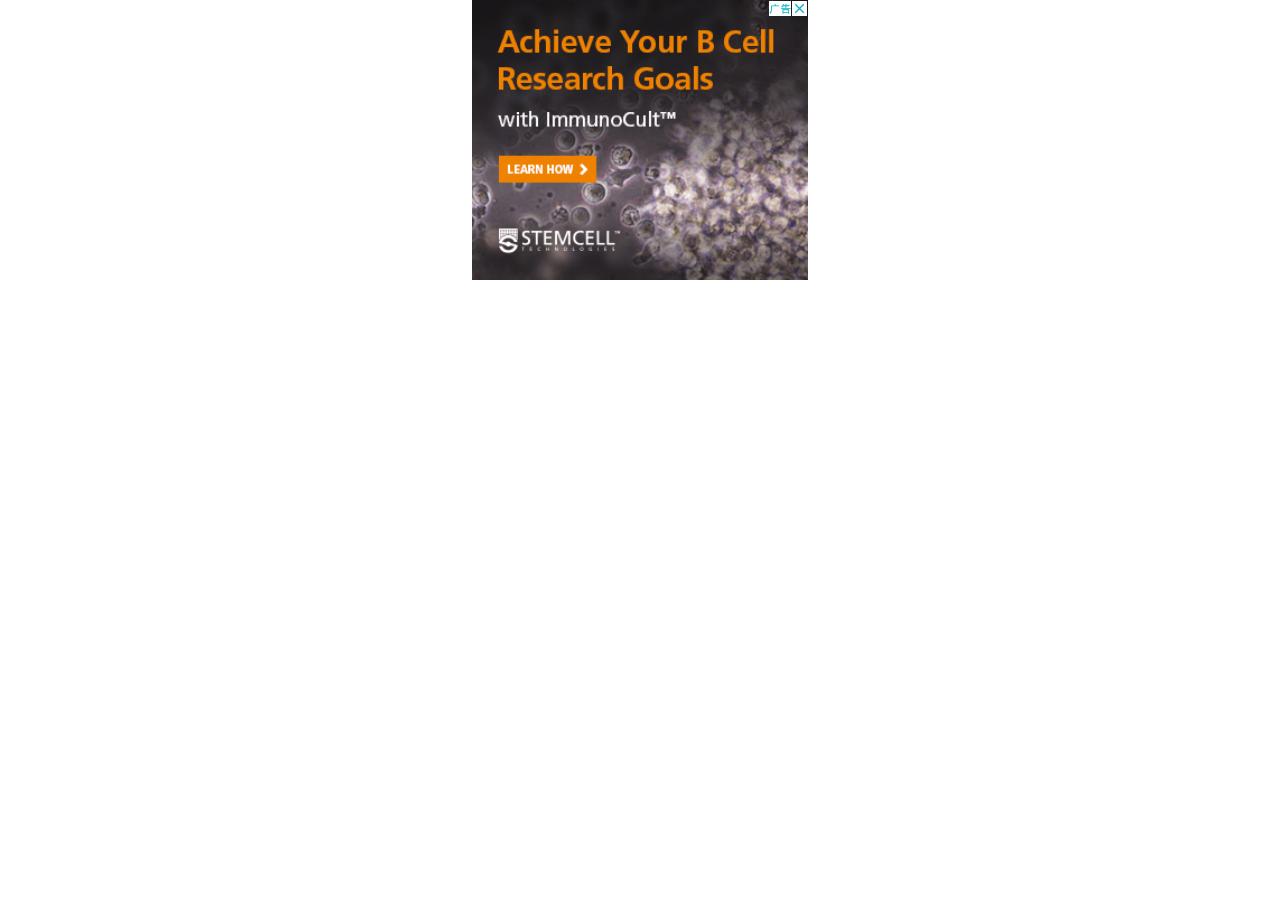
<file: index_files/ads.htm>
<!DOCTYPE html>
<html><head>
<meta http-equiv="content-type" content="text/html; charset=UTF-8"><script>var jscVersion = 'r20210908';</script><script>var google_casm=[];</script><style>a { color: #000000 }.img_ad:hover {-webkit-filter: brightness(120%)}</style><script></script><script>window.dicnf = {};</script><script data-jc="41" data-jc-version="r20210908" data-jc-flags="[&quot;x%278446'9efotm(&amp;20067;&gt;8&amp;&gt;`dopb/%&lt;1732261!=nehu`~&quot;]">(function(){/*  Copyright The Closure Library Authors. SPDX-License-Identifier: Apache-2.0 */ 'use strict';var p=this||self;function t(a){t[" "](a);return a}t[" "]=function(){};var aa={},w=null; function y(a,b){void 0===b&&(b=0);if(!w){w={};for(var c="ABCDEFGHIJKLMNOPQRSTUVWXYZabcdefghijklmnopqrstuvwxyz0123456789".split(""),d=["+/=","+/","-_=","-_.","-_"],g=0;5>g;g++){var e=c.concat(d[g].split(""));aa[g]=e;for(var f=0;f<e.length;f++){var l=e[f];void 0===w[l]&&(w[l]=f)}}}b=aa[b];c=Array(Math.floor(a.length/3));d=b[64]||"";for(g=e=0;e<a.length-2;e+=3){var h=a[e],k=a[e+1];l=a[e+2];f=b[h>>2];h=b[(h&3)<<4|k>>4];k=b[(k&15)<<2|l>>6];l=b[l&63];c[g++]=f+h+k+l}f=0;l=d;switch(a.length-e){case 2:f=a[e+ 1],l=b[(f&15)<<2]||d;case 1:a=a[e],c[g]=b[a>>2]+b[(a&3)<<4|f>>4]+l+d}return c.join("")};var z="function"===typeof Uint8Array;function ba(a,b,c){return"object"===typeof a?z&&!Array.isArray(a)&&a instanceof Uint8Array?c(a):ca(a,b,c):b(a)}function ca(a,b,c){if(Array.isArray(a)){var d=Array(a.length);for(var g=0;g<a.length;g++){var e=a[g];null!=e&&(d[g]=ba(e,b,c))}Array.isArray(a)&&a[da]&&A(d);return d}d={};for(g in a)e=a[g],null!=e&&(d[g]=ba(e,b,c));return d}function ea(a){return ca(a,b=>"number"===typeof b?isFinite(b)?b:String(b):b,b=>y(b))}const da=Symbol("IS_REPEATED_FIELD"); function A(a){Array.isArray(a)&&!Object.isFrozen(a)&&(a[da]=!0);return a}let C;let fa;function D(){var a=void 0,b=ha,c=fa;fa=null;a||(a=c);c=this.constructor.s;a||(a=c?[c]:[]);this.h=c?0:-1;this.g=a;a:{c=this.g.length;a=c-1;if(c&&(c=this.g[a],!(null===c||"object"!=typeof c||Array.isArray(c)||z&&c instanceof Uint8Array))){this.j=a-this.h;this.i=c;break a}this.j=Number.MAX_VALUE}if(b)for(a=0;a<b.length;a++)if(c=b[a],c<this.j){c+=this.h;var d=this.g[c];d?A(d):this.g[c]=ia}else ja(this),(d=this.i[c])?A(d):this.i[c]=ia}const ia=Object.freeze(A([])); function ja(a){let b=a.j+a.h;a.g[b]||(a.i=a.g[b]={})}function E(a,b,c){b<a.j?a.g[b+a.h]=c:(ja(a),a.i[b]=c);return a}D.prototype.toJSON=function(){const a=this.g;return C?a:ea(a)};function ka(a,b){switch(typeof b){case "number":return isFinite(b)?b:String(b);case "object":if(z&&null!=b&&b instanceof Uint8Array)return y(b)}return b}D.prototype.toString=function(){return this.g.toString()};class la{constructor(a){this.key=a}}var F=class extends la{constructor(a){super(a);this.defaultValue=!1}};var ma=new F("45357156"),na=new F("45350890");var G=(a,b)=>"&adurl="==a.substring(a.length-7)?a.substring(0,a.length-7)+b+"&adurl=":a+b;var oa=RegExp("^(?:([^:/?#.]+):)?(?://(?:([^\\\\/?#]*)@)?([^\\\\/?#]*?)(?::([0-9]+))?(?=[\\\\/?#]|$))?([^?#]+)?(?:\\?([^#]*))?(?:#([\\s\\S]*))?$");function H(a){try{var b;if(b=!!a&&null!=a.location.href)a:{try{t(a.foo);b=!0;break a}catch(c){}b=!1}return b}catch(c){return!1}}function pa(){var a=window;if(!a.crypto)return Math.random();try{const b=new Uint32Array(1);a.crypto.getRandomValues(b);return b[0]/65536/65536}catch(b){return Math.random()}}function qa(a,b){if(a)for(const c in a)Object.prototype.hasOwnProperty.call(a,c)&&b.call(void 0,a[c],c,a)};function ra(a){p.google_image_requests||(p.google_image_requests=[]);const b=p.document.createElement("img");b.src=a;p.google_image_requests.push(b)};let J=0;function sa(a,b=null){return b&&b.getAttribute("data-jc")===String(a)?b:document.querySelector(`[${"data-jc"}="${a}"]`)};function ta(a){K||(K=new ua);const b=K.g[a.key];if(a instanceof F)return"boolean"===typeof b?b:a.defaultValue;throw Error();}var za=class{constructor(){this.g={}}};var ua=class extends za{constructor(){super();var a=sa(J,document.currentScript);a=a&&a.getAttribute("data-jc-flags")||"";try{const b=JSON.parse(a)[0];a="";for(let c=0;c<b.length;c++)a+=String.fromCharCode(b.charCodeAt(c)^"\u0003\u0007\u0003\u0007\b\u0004\u0004\u0006\u0005\u0003".charCodeAt(c%10));this.g=JSON.parse(a)}catch(b){}}},K;var Aa=document,Ba=window;var Ca=!!window.google_async_iframe_id;let L=Ca&&window.parent||window;class Da{constructor(a,b){this.error=a;this.context=b.context;this.msg=b.message||"";this.id=b.id||"jserror";this.meta={}}};const Ea=RegExp("^https?://(\\w|-)+\\.cdn\\.ampproject\\.(net|org)(\\?|/|$)");var Fa=class{constructor(a,b){this.g=a;this.h=b}},Ga=class{constructor(a,b){this.url=a;this.l=!!b;this.depth=null}};function M(a,b){const c={};c[a]=b;return[c]}function Ha(a,b,c,d,g){const e=[];qa(a,function(f,l){(f=Ia(f,b,c,d,g))&&e.push(l+"="+f)});return e.join(b)} function Ia(a,b,c,d,g){if(null==a)return"";b=b||"&";c=c||",$";"string"==typeof c&&(c=c.split(""));if(a instanceof Array){if(d=d||0,d<c.length){const e=[];for(let f=0;f<a.length;f++)e.push(Ia(a[f],b,c,d+1,g));return e.join(c[d])}}else if("object"==typeof a)return g=g||0,2>g?encodeURIComponent(Ha(a,b,c,d,g+1)):"...";return encodeURIComponent(String(a))}function Ja(a){let b=1;for(const c in a.h)b=c.length>b?c.length:b;return 3997-b-a.i.length-1} function Ka(a,b,c){b=b+"//pagead2.googlesyndication.com"+c;let d=Ja(a)-c.length;if(0>d)return"";a.g.sort(function(e,f){return e-f});c=null;let g="";for(let e=0;e<a.g.length;e++){const f=a.g[e],l=a.h[f];for(let h=0;h<l.length;h++){if(!d){c=null==c?f:c;break}let k=Ha(l[h],a.i,",$");if(k){k=g+k;if(d>=k.length){d-=k.length;b+=k;g=a.i;break}c=null==c?f:c}}}a="";null!=c&&(a=g+"trn="+c);return b+a}class N{constructor(){this.i="&";this.h={};this.j=0;this.g=[]}};function La(a,b,c,d,g){if((d?a.g:Math.random())<(g||.01))try{let e;c instanceof N?e=c:(e=new N,qa(c,(l,h)=>{var k=e,m=k.j++;l=M(h,l);k.g.push(m);k.h[m]=l}));const f=Ka(e,a.h,"/pagead/gen_204?id="+b+"&");f&&ra(f)}catch(e){}}class Ma{constructor(){this.h="http:"===Ba.location.protocol?"http:":"https:";this.g=Math.random()}};let O=null;var Na=()=>{const a=p.performance;return a&&a.now&&a.timing?Math.floor(a.now()+a.timing.navigationStart):Date.now()},Oa=()=>{const a=p.performance;return a&&a.now?a.now():null};class Pa{constructor(a,b){var c=Oa()||Na();this.label=a;this.type=b;this.value=c;this.duration=0;this.uniqueId=Math.random();this.slotId=void 0}};const P=p.performance,Qa=!!(P&&P.mark&&P.measure&&P.clearMarks),Q=function(a){let b=!1,c;return function(){b||(c=a(),b=!0);return c}}(()=>{var a;if(a=Qa){var b;if(null===O){O="";try{a="";try{a=p.top.location.hash}catch(c){a=p.location.hash}a&&(O=(b=a.match(/\bdeid=([\d,]+)/))?b[1]:"")}catch(c){}}b=O;a=!!b.indexOf&&0<=b.indexOf("1337")}return a});function Ra(a){a&&P&&Q()&&(P.clearMarks(`goog_${a.label}_${a.uniqueId}_start`),P.clearMarks(`goog_${a.label}_${a.uniqueId}_end`))} class Sa{constructor(){var a=R;this.h=[];this.i=a||p;let b=null;a&&(a.google_js_reporting_queue=a.google_js_reporting_queue||[],this.h=a.google_js_reporting_queue,b=a.google_measure_js_timing);this.g=Q()||(null!=b?b:1>Math.random())}start(a,b){if(!this.g)return null;a=new Pa(a,b);b=`goog_${a.label}_${a.uniqueId}_start`;P&&Q()&&P.mark(b);return a}end(a){if(this.g&&"number"===typeof a.value){a.duration=(Oa()||Na())-a.value;var b=`goog_${a.label}_${a.uniqueId}_end`;P&&Q()&&P.mark(b);!this.g||2048<this.h.length|| this.h.push(a)}}};function S(a){let b=a.toString();a.name&&-1==b.indexOf(a.name)&&(b+=": "+a.name);a.message&&-1==b.indexOf(a.message)&&(b+=": "+a.message);if(a.stack){a=a.stack;try{-1==a.indexOf(b)&&(a=b+"\n"+a);let c;for(;a!=c;)c=a,a=a.replace(/((https?:\/..*\/)[^\/:]*:\d+(?:.|\n)*)\2/,"$1");b=a.replace(/\n */g,"\n")}catch(c){}}return b} function Ta(a,b){let c,d;try{a.g&&a.g.g?(d=a.g.start((903).toString(),3),c=b(),a.g.end(d)):c=b()}catch(g){b=!0;try{Ra(d),b=a.o(903,new Da(g,{message:S(g)}),void 0,void 0)}catch(e){a.m(217,e)}if(b){let e,f;null==(e=window.console)||null==(f=e.error)||f.call(e,g)}else throw g;}return c}function Ua(a){var b=T;return(...c)=>Ta(b,()=>a.apply(void 0,c))} class Va{constructor(){var a=U;this.i=V;this.h=null;this.o=this.m;this.g=void 0===a?null:a;this.j=!1}pinger(){return this.i}m(a,b,c,d,g){g=g||"jserror";let e;try{const v=new N;var f=v;f.g.push(1);f.h[1]=M("context",a);b.error&&b.meta&&b.id||(b=new Da(b,{message:S(b)}));if(b.msg){f=v;var l=b.msg.substring(0,512);f.g.push(2);f.h[2]=M("msg",l)}var h=b.meta||{};b=h;if(this.h)try{this.h(b)}catch(x){}if(d)try{d(b)}catch(x){}d=v;h=[h];d.g.push(3);d.h[3]=h;d=p;h=[];b=null;do{var k=d;if(H(k)){var m=k.location.href; b=k.document&&k.document.referrer||null}else m=b,b=null;h.push(new Ga(m||""));try{d=k.parent}catch(x){d=null}}while(d&&k!=d);for(let x=0,va=h.length-1;x<=va;++x)h[x].depth=va-x;k=p;if(k.location&&k.location.ancestorOrigins&&k.location.ancestorOrigins.length==h.length-1)for(m=1;m<h.length;++m){var n=h[m];n.url||(n.url=k.location.ancestorOrigins[m-1]||"",n.l=!0)}var u=h;let I=new Ga(p.location.href,!1);k=null;const W=u.length-1;for(n=W;0<=n;--n){var q=u[n];!k&&Ea.test(q.url)&&(k=q);if(q.url&&!q.l){I= q;break}}q=null;const Za=u.length&&u[W].url;0!=I.depth&&Za&&(q=u[W]);e=new Fa(I,q);if(e.h){u=v;var r=e.h.url||"";u.g.push(4);u.h[4]=M("top",r)}var X={url:e.g.url||""};if(e.g.url){var Y=e.g.url.match(oa),B=Y[1],wa=Y[3],xa=Y[4];r="";B&&(r+=B+":");wa&&(r+="//",r+=wa,xa&&(r+=":"+xa));var ya=r}else ya="";B=v;X=[X,{url:ya}];B.g.push(5);B.h[5]=X;La(this.i,g,v,this.j,c)}catch(v){try{La(this.i,g,{context:"ecmserr",rctx:a,msg:S(v),url:e&&e.g.url},this.j,c)}catch(I){}}return!0}};let V,T;if(Ca&&!H(L)){let a="."+Aa.domain;try{for(;2<a.split(".").length&&!H(L);)Aa.domain=a=a.substr(a.indexOf(".")+1),L=window.parent}catch(b){}H(L)||(L=window)}const R=L,U=new Sa;var Wa=()=>{if(!R.google_measure_js_timing){var a=U;a.g=!1;a.h!=a.i.google_js_reporting_queue&&(Q()&&Array.prototype.forEach.call(a.h,Ra,void 0),a.h.length=0)}};V=new Ma;"number"!==typeof R.google_srt&&(R.google_srt=Math.random());var Xa=V,Z=R.google_srt;0<=Z&&1>=Z&&(Xa.g=Z);T=new Va; T.h=a=>{var b=J;0!==b&&(a.jc=String(b),b=(b=sa(b,document.currentScript))&&b.getAttribute("data-jc-version")||"unknown",a.shv=b)};T.j=!0;if("complete"==R.document.readyState)Wa();else if(U.g){var Ya=()=>{Wa()},$a=R;$a.addEventListener&&$a.addEventListener("load",Ya,!1)};function ab(){var a,b;const c=window;if(c.gmaSdk||(null===(a=c.webkit)||void 0===a?0:a.messageHandlers.getGmaViewSignals))return c;try{const d=window.parent;if(d.gmaSdk||(null===(b=d.webkit)||void 0===b?0:b.messageHandlers.getGmaViewSignals))return d}catch(d){}return null} function bb(a,b={},c=()=>{},d=()=>{}){const g=String(Math.floor(2147483647*pa()));let e=0;const f=l=>{try{const h="object"===typeof l.data?l.data:JSON.parse(l.data);g===h.paw_id&&(window.clearTimeout(e),window.removeEventListener("message",f),h.signal?c(h.signal):h.error&&d(h.error))}catch(h){}};window.addEventListener("message",Ua(l=>{f(l)}));a.postMessage(Object.assign({paw_id:g},b));e=window.setTimeout(()=>{window.removeEventListener("message",f);d("PAW GMA postmessage timed out.")},300)};var cb=class extends D{},ha=[6];const db="platform platformVersion architecture model uaFullVersion bitness".split(" ");var eb=()=>{var a=window;return a.navigator&&a.navigator.userAgentData&&"function"===typeof a.navigator.userAgentData.getHighEntropyValues?a.navigator.userAgentData.getHighEntropyValues(db).then(b=>{var c=new cb;c=E(c,1,b.platform);c=E(c,2,b.platformVersion);c=E(c,3,b.architecture);c=E(c,4,b.model);c=E(c,5,b.uaFullVersion);return E(c,9,b.bitness)}):null};class fb{constructor(){this.promise=new Promise(a=>{this.g=a})}};window.viewReq=[];const gb=a=>{const b=new Image;b.src=a.replace("&amp;","&");window.viewReq.push(b)};J=41; window.vu=a=>{var b,c,d,g;const e=ta(ma),f=ab();e&&null!=(null===(b=null===f||void 0===f?void 0:f.gmaSdk)||void 0===b?void 0:b.getViewSignals)&&(b=null===(c=null===f||void 0===f?void 0:f.gmaSdk)||void 0===c?void 0:c.getViewSignals())&&(a=G(a,"&ms="+b));const l=[];c=()=>{const h=new fb;l.push(h.promise);return h.g};if(b=ta(na)){const h=eb();if(null!=h){const k=c();h.then(m=>{a:{C=!0;try{var n=JSON.stringify(m.toJSON(),ka);break a}finally{C=!1}n=void 0}m=n;n=[];for(var u=0,q=0;q<m.length;q++){var r= m.charCodeAt(q);255<r&&(n[u++]=r&255,r>>=8);n[u++]=r}m=y(n,3);0<m.length&&(a=G(a,"&uach="+m));k()})}}if(e&&null!=(null===(d=null===f||void 0===f?void 0:f.webkit)||void 0===d?void 0:d.messageHandlers.getGmaViewSignals)){const h=c();bb(null===(g=null===f||void 0===f?void 0:f.webkit)||void 0===g?void 0:g.messageHandlers.getGmaViewSignals,{},k=>{a=G(a,"&"+k);h()},()=>{h()})}b||e?Promise.all(l).then(()=>{gb(a)}):gb(a)};}).call(this);</script><script data-jc="55" data-jc-version="r20210908">(function(){/*  Copyright The Closure Library Authors. SPDX-License-Identifier: Apache-2.0 */ 'use strict';var e=this||self;var g=class{constructor(a,b){this.g=b===f?a:""}};g.prototype.i=!0;g.prototype.h=function(){return this.g.toString()};g.prototype.toString=function(){return this.g.toString()};function h(a){return a instanceof g&&a.constructor===g?a.g:"type_error:SafeUrl"}var l=/^(?:(?:https?|mailto|ftp):|[^:/?#]*(?:[/?#]|$))/i,f={};function m(a){m[" "](a);return a}m[" "]=function(){};const q=Symbol("IS_REPEATED_FIELD");var r=Object,t=r.freeze,u=[];Array.isArray(u)&&!Object.isFrozen(u)&&(u[q]=!0);t.call(r,u);var v=class{};class w extends v{constructor(a){super();this.g=a}toString(){return this.g}}var x=new w("about:invalid#zTSz");function y(a){if(a instanceof v)if(a instanceof w)a=a.g;else throw Error("");else a=h(a);return a};function z(a,b,c){if(Array.isArray(b))for(var d=0;d<b.length;d++)z(a,String(b[d]),c);else null!=b&&c.push(a+(""===b?"":"="+encodeURIComponent(String(b))))};function A(){var a=B;try{var b;if(b=!!a&&null!=a.location.href)a:{try{m(a.foo);b=!0;break a}catch(c){}b=!1}return b}catch(c){return!1}};var C=(a,b,c,d,n)=>{if(n)c=a+("&"+b+"="+c);else{var k="&"+b+"=";let p=a.indexOf(k);0>p?c=a+k+c:(p+=k.length,k=a.indexOf("&",p),c=0<=k?a.substring(0,p)+c+a.substring(k):a.substring(0,p)+c)}return 2E3<c.length?void 0!==d?C(a,b,d,void 0,n):a:c};var D=document,E=window;class F{constructor(a){this.j=a}}function G(a){return new F(b=>b.substr(0,a.length+1).toLowerCase()===a+":")}const H=new F(a=>/^[^:]*([/?#]|$)/.test(a));var I=G("http"),J=G("https"),K=G("ftp"),L=G("mailto");const M=[G("data"),I,J,L,K,H];function N(a,b=M){for(let c=0;c<b.length;++c){const d=b[c];if(d instanceof F&&d.j(a))return new w(a)}}function O(a,b=M){return N(a,b)||x};const P=[I,J,L,K,H,G("market"),G("itms"),G("intent"),G("itms-appss")]; var aa=()=>{var a=`${"http:"===E.location.protocol?"http:":"https:"}//${"pagead2.googlesyndication.com"}/pagead/gen_204`;return b=>{b={id:"unsafeurl",ctx:600,url:b};var c=[];for(d in b)z(d,b[d],c);var d=c.join("&");if(d){b=a.indexOf("#");0>b&&(b=a.length);c=a.indexOf("?");if(0>c||c>b){c=b;var n=""}else n=a.substring(c+1,b);b=[a.substr(0,c),n,a.substr(b)];c=b[1];b[1]=d?c?c+"&"+d:d:c;d=b[0]+(b[1]?"?"+b[1]:"")+b[2]}else d=a;navigator.sendBeacon&&navigator.sendBeacon(d,"")}};var Q=!!window.google_async_iframe_id;let B=Q&&window.parent||window;let R=null;var S=()=>{const a=e.performance;return a&&a.now&&a.timing?Math.floor(a.now()+a.timing.navigationStart):Date.now()},T=()=>{const a=e.performance;return a&&a.now?a.now():null};class ba{constructor(a,b){var c=T()||S();this.label=a;this.type=b;this.value=c;this.duration=0;this.uniqueId=Math.random();this.slotId=void 0}};const U=e.performance,ca=!!(U&&U.mark&&U.measure&&U.clearMarks),V=function(a){let b=!1,c;return function(){b||(c=a(),b=!0);return c}}(()=>{var a;if(a=ca){var b;if(null===R){R="";try{a="";try{a=e.top.location.hash}catch(c){a=e.location.hash}a&&(R=(b=a.match(/\bdeid=([\d,]+)/))?b[1]:"")}catch(c){}}b=R;a=!!b.indexOf&&0<=b.indexOf("1337")}return a});function da(a){a&&U&&V()&&(U.clearMarks(`goog_${a.label}_${a.uniqueId}_start`),U.clearMarks(`goog_${a.label}_${a.uniqueId}_end`))} class ea{constructor(){var a=W;this.g=[];this.i=a||e;let b=null;a&&(a.google_js_reporting_queue=a.google_js_reporting_queue||[],this.g=a.google_js_reporting_queue,b=a.google_measure_js_timing);this.h=V()||(null!=b?b:1>Math.random())}start(a,b){if(!this.h)return null;a=new ba(a,b);b=`goog_${a.label}_${a.uniqueId}_start`;U&&V()&&U.mark(b);return a}end(a){if(this.h&&"number"===typeof a.value){a.duration=(T()||S())-a.value;var b=`goog_${a.label}_${a.uniqueId}_end`;U&&V()&&U.mark(b);!this.h||2048<this.g.length|| this.g.push(a)}}};if(Q&&!A()){let a="."+D.domain;try{for(;2<a.split(".").length&&!A();)D.domain=a=a.substr(a.indexOf(".")+1),B=window.parent}catch(b){}A()||(B=window)}const W=B,X=new ea;var Y=()=>{W.google_measure_js_timing||(X.h=!1,X.g!=X.i.google_js_reporting_queue&&(V()&&Array.prototype.forEach.call(X.g,da,void 0),X.g.length=0))};"number"!==typeof W.google_srt&&(W.google_srt=Math.random()); if("complete"==W.document.readyState)Y();else if(X.h){var fa=()=>{Y()},Z=W;Z.addEventListener&&Z.addEventListener.call(Z,"load",fa,!1)};window.bgz=a=>{if(a=document.getElementById(a)){var b=C(a.href,"bg","10");var c=aa();if(!(b instanceof g)){var d=O(b,P);d===x&&c(b);b=new g(y(d),f)}b instanceof g||b instanceof g||(b="object"==typeof b&&b.i?b.h():String(b),l.test(b)||(b="about:invalid#zClosurez"),b=new g(b,f));a.href=h(b)}};}).call(this);</script><script data-jc="53" data-jc-version="r20210908">(function(){/*  Copyright The Closure Library Authors. SPDX-License-Identifier: Apache-2.0 */ 'use strict';var e=this||self;function g(a){let b=!1,c;return function(){b||(c=a(),b=!0);return c}};function m(a){m[" "](a);return a}m[" "]=function(){};const n=Symbol("IS_REPEATED_FIELD");var p=Object,q=p.freeze,r=[];Array.isArray(r)&&!Object.isFrozen(r)&&(r[n]=!0);q.call(p,r);var t={Event:{l:"click",J:"dblclick",j:"mousedown",ca:"mouseup",ba:"mouseover",aa:"mouseout",$:"mousemove",Y:"mouseenter",Z:"mouseleave",za:"touchstart",ya:"touchmove",xa:"touchend",wa:"touchcancel",S:"keypress",o:"keydown",T:"keyup",L:"deviceorientation",da:"MozOrientation",K:"devicemotion",la:"orientationchange",ma:"pagehide",na:"pageshow",D:"beforeunload",F:"blur",H:"contextmenu",m:"DOMContentLoaded",N:"error",O:"focus",P:"hashchange",R:"help",s:"load",W:"losecapture",X:"message",fa:"msvisibilitychange", ea:"mozvisibilitychange",oa:"popstate",qa:"readystatechange",ra:"resize",sa:"scroll",ua:"storage",va:"submit",Ba:"unload",Da:"visibilitychange",Fa:"webkitvisibilitychange",Aa:"transitionend",Ea:"webkitTransitionEnd",G:"change",V:"loadstart",pa:"progress",B:"abort",U:"loadend",I:"crash",ia:"onshow",ha:"onhide",ga:"onAdVisibilityChanged",M:"DOMNodeRemoved",Ca:"viewableChange",C:"animationend",ta:"securitypolicyviolation"},u:{capture:!0},ka:{passive:!0},ja:{once:!0}}; t.v=g(function(){let a=!1;try{const b=Object.defineProperty({},"passive",{get:function(){a=!0}});e.addEventListener("test",null,b)}catch(b){}return a});function u(a){return a?a.passive&&t.v()?a:a.capture||!1:!1}t.i=function(a,b,c,d){return a.addEventListener?(a.addEventListener(b,c,u(d)),!0):!1};t.Ha=function(a,b,c,d){return a.removeEventListener?(a.removeEventListener(b,c,u(d)),!0):!1}; t.Ga=function(a,b,c={}){let d;"function"===typeof window.CustomEvent?d=new CustomEvent(b,c):(d=document.createEvent("CustomEvent"),d.initCustomEvent(b,!!c.bubbles,!!c.cancelable,c.detail));a.dispatchEvent(d)};function w(a,b){if(!a||!b)return!1;if(a.contains&&1==b.nodeType)return a==b||a.contains(b);if("undefined"!=typeof a.compareDocumentPosition)return a==b||!!(a.compareDocumentPosition(b)&16);for(;b&&a!=b;)b=b.parentNode;return b==a};function x(){var a=y;try{var b;if(b=!!a&&null!=a.location.href)a:{try{m(a.foo);b=!0;break a}catch(c){}b=!1}return b}catch(c){return!1}};var z=document;var A=!!window.google_async_iframe_id;let y=A&&window.parent||window;let C=null;var D=()=>{const a=e.performance;return a&&a.now&&a.timing?Math.floor(a.now()+a.timing.navigationStart):Date.now()},E=()=>{const a=e.performance;return a&&a.now?a.now():null};class F{constructor(a,b){var c=E()||D();this.label=a;this.type=b;this.value=c;this.duration=0;this.uniqueId=Math.random();this.slotId=void 0}};const I=e.performance,J=!!(I&&I.mark&&I.measure&&I.clearMarks),K=g(()=>{var a;if(a=J){var b;if(null===C){C="";try{a="";try{a=e.top.location.hash}catch(c){a=e.location.hash}a&&(C=(b=a.match(/\bdeid=([\d,]+)/))?b[1]:"")}catch(c){}}b=C;a=!!b.indexOf&&0<=b.indexOf("1337")}return a});function L(a){a&&I&&K()&&(I.clearMarks(`goog_${a.label}_${a.uniqueId}_start`),I.clearMarks(`goog_${a.label}_${a.uniqueId}_end`))} class aa{constructor(){var a=M;this.g=[];this.A=a||e;let b=null;a&&(a.google_js_reporting_queue=a.google_js_reporting_queue||[],this.g=a.google_js_reporting_queue,b=a.google_measure_js_timing);this.h=K()||(null!=b?b:1>Math.random())}start(a,b){if(!this.h)return null;a=new F(a,b);b=`goog_${a.label}_${a.uniqueId}_start`;I&&K()&&I.mark(b);return a}end(a){if(this.h&&"number"===typeof a.value){a.duration=(E()||D())-a.value;var b=`goog_${a.label}_${a.uniqueId}_end`;I&&K()&&I.mark(b);!this.h||2048<this.g.length|| this.g.push(a)}}};if(A&&!x()){let a="."+z.domain;try{for(;2<a.split(".").length&&!x();)z.domain=a=a.substr(a.indexOf(".")+1),y=window.parent}catch(b){}x()||(y=window)}const M=y,N=new aa;var O=()=>{M.google_measure_js_timing||(N.h=!1,N.g!=N.A.google_js_reporting_queue&&(K()&&Array.prototype.forEach.call(N.g,L,void 0),N.g.length=0))};"number"!==typeof M.google_srt&&(M.google_srt=Math.random());"complete"==M.document.readyState?O():N.h&&(0,t.i)(M,t.Event.s,()=>{O()});var P=(a,b,c,d,h)=>{window.css?window.css(b,c,d,h,void 0):a&&(b=a.href,h?d=b+("&"+c+"="+d):(h="&"+c+"=",c=b.indexOf(h),0>c?d=b+h+d:(c+=h.length,h=b.indexOf("&",c),d=0<=h?b.substring(0,c)+d+b.substring(h):b.substring(0,c)+d)),a.href=2E3<d.length?b:d)};let Q=!1,R=!1,S=null;const ba=()=>{var a;null===(a=t.i)||void 0===a?void 0:a.call(t,document,t.Event.l,b=>{S=b},t.u)};var ca=()=>{const a=S;return a?Q||R?!1:(a.preventDefault?a.preventDefault():a.returnValue=!1,!0):!1},da=()=>{(0,t.i)(document,t.Event.j,()=>{Q=!0});(0,t.i)(document,t.Event.o,()=>{R=!0});ba()};var ea=(a,b=17)=>{if(0>b||Math.floor(b)!==b)b=17;T(a,b)},fa=(a,b)=>{T(a,b||1)},ha=a=>{T(a,2)},ia=(a,b)=>{T(a,b||0)};let U={},V=!0;const T=(a,b)=>{var c;if(c=V)void 0===U[a]&&(U[a]=[]),(c=U[a][b])||(U[a][b]=!0);c||P(document.getElementById(a),a,"nb",b,V)};function W(a,b,c){const d=a.id||"";P(a,d,"nx",b);P(a,d,"ny",c)}var ja=class{constructor(){this.g=this.h=null;z.addEventListener&&z.addEventListener(t.Event.j,a=>{this.h=a},!0);(0,t.i)(z,t.Event.m,()=>{this.g=z.getElementById("common_15click_anchor")})}};const ka=[0,2,1];let X=null;var Y=a=>{if(a){var b;{const c=window.event||X;c?((b=c.which?1<<ka[c.which-1]:c.button)&&c.shiftKey&&(b|=8),b&&c.altKey&&(b|=16),b&&c.ctrlKey&&(b|=32)):b=null}b&&P(a,a.id,"mb",b)}};document.addEventListener&&document.addEventListener("mousedown",a=>{X=a},!0);window.mb=Y;var Z={},la=(a,b=2,c="")=>{c=c?c:a;1!==b&&(void 0===Z[c]?Z[c]=1:Z[c]++);0!==b&&Z[c]&&P(document.getElementById(a),a,"nm",Z[c])};window.init_ssb=(a,b,c,d,h,ma)=>{const l=window;a&&(da(),l.accbk=ca);b&&(ma&&(V=!1),l.cla=ea,l.cll=fa,l.clb=ha,l.clh=ia);if(c){const B=new ja;l.xy=(f,G,k)=>{k=k||G;const v=f||B.h;if(v&&G&&k&&!w(B.g,v.target)&&(f=z.querySelector("a.one-point-five-click.rhbutton"),!f||(f.classList?f.classList.contains("preexpanded"):0<=Array.prototype.indexOf.call(f.classList?f.classList:("string"==typeof f.className?f.className:f.getAttribute&&f.getAttribute("class")||"").match(/\S+/g)||[],"preexpanded",void 0))|| !w(f,v.target))){var H=Math.round(v.clientX-k.offsetLeft);k=Math.round(v.clientY-k.offsetTop);W(G,H,k);B.g&&W(B.g,H,k);f&&W(f,H,k)}}}d&&(l.mb=Y);h&&(l.ss=la)};}).call(this);</script><script>init_ssb(true,false,true,true,true,false);</script><script>if (typeof(ss) === "undefined") { ss = function(){}; }function st(id) {var a = document.getElementById(id);if (a) {xy(window.event, a, document.body);mb(a);}bgz(id);}function ha(a,x){  if (accbk()) return;bgz(a);}function hb(u) {return bgy(u);}function ia(a,e,x) {if (accbk()) return;bgz(a);}function ja(a,x) {if (accbk()) return;bgz(a);}function ga(o,e,x) {if (document.getElementById) {var a=o.id.substring(1),p="",r="",g=e.target,t,f,h;if (g) {t=g.id;f=g.parentNode;if (f) {p=f.id;h=f.parentNode;if (h)r=h.id;}} else {h=e.srcElement;f=h.parentNode;if (f)p=f.id;t=h.id;}if (t==a||p==a||r==a)return true;ia(a,e,x);window.open(document.getElementById(a).href);}}</script><script></script><style>html, body {width:100%;height:100%;}body {display:table;text-align:center;}#google-center-div {display:table-cell;font-size: 0;line-height: 0;}#google_image_div { display:inline-block; }</style><meta data-asoch-meta="[[[&quot;btnClk&quot;,[null,null,null,null,8]],[&quot;ad0&quot;,[null,&quot;https://www.googleadservices.com/pagead/aclk?sa=L\u0026ai=[base64]\u0026ae=1\u0026num=1\u0026cid=CAASFeRo-NMd1IchGoHvTaDGlFP7CE_OXA\u0026sig=AOD64_2Dn1Jha7srR825zcVKkV4f1qhEpA\u0026client=ca-pub-4265510776914414\u0026adurl=https://www.stemcell.com/products/immunocult-human-b-cell-expansion-kit.html%3Futm_source%3Dgoogle%26utm_medium%3Dcpc%26utm_campaign%3Dcsi_immunology%26utm_source%3Dgoogle%26utm_medium%3Dcpc%26gclid%3DEAIaIQobChMIycTyr6j58gIVtdV8Ch0OwAjcEAEYASAAEgK00fD_BwE&quot;,null,null,17,null,null,[null,&quot;https://www.stemcell.com/products/immunocult-human-b-cell-expansion-kit.html?utm_source=google\u0026utm_medium=cpc\u0026utm_campaign=csi_immunology&quot;,&quot;&quot;],&quot;https://googleads.g.doubleclick.net/pagead/interaction/?ai=[base64]\u0026sigh=G9u2CI6sWqM\u0026cid=CAQSPgCNIrLMntg_S8fARrN6SI14JIdfLD9kMMo4aHs8T8Gh7lPKlGF8kyWbJgSyPn67qT8QVQWCYY3SSi1eCju4&quot;,null,&quot;_blank&quot;]]],1,null,null,&quot;aw0&quot;,null,null,1]"></head><body style="background-color:transparent" class="jar" topmargin="0" marginwidth="0" marginheight="0" leftmargin="0"><div id="google-center-div"><div id="google_image_div" style="height: 280px; width: 336px; overflow:hidden; position:relative" class="GoogleActiveViewElement" data-google-av-cxn="https://pagead2.googlesyndication.com/pcs/activeview?xai=AKAOjss0yMsiHUhxAvTFZOlkxPPHM5LLd4zYWw6_JKgi0lAp5soIjevqMBD0RTOn_B4uMTA0mCgNhtrqYRHcoW9gadEvfFJ_xJGrX7IyYYmp-QJn4GfK7hCxrdfgwHo&amp;sai=AMfl-YT6NIfXbxSlEmgyUyW8CMZCcjO0Jm0Wmk9KfFshfIGhgvb7rZ5x1_RcnmNK_xFDPDVxLMlF-qKIkJ6fSr70cmBSamlvRP8-fFc-Rdk30qAFn03LrPCdebULVHZ4TBs&amp;sig=Cg0ArKJSzOuswgLYx8V1EAE&amp;cid=CAASFeRo-NMd1IchGoHvTaDGlFP7CE_OXA" data-google-av-adk="2812132594" data-google-av-metadata="la=0&amp;xdi=0&amp;" data-google-av-override="-1" data-google-av-dm="2" data-google-av-immediate="" data-google-av-aid="0" data-google-av-naid="1" data-google-av-slift="" data-google-av-cpmav="" data-google-av-btr="" data-google-av-itpl="4" data-google-av-rs="2" data-google-av-flags="[&quot;x%278440'9efotm(&amp;753374%2bejvf/%27844&gt;'9wuvb$&amp;56533&gt;!=|vqc)!273794&amp;&lt;qqvb/%&lt;1735020!=nehu`/!364=5051!9abk{a($160210:3&amp;&lt;cbotf+*0150034:%2bejvf/%72;17613!=efdwa*'76463;21$?ebkpb$&amp;0366717&gt;*&gt;bgipf+!3=712363%9aihwc)!7202&lt;217'9efotmy&quot;]" data-creative-load-listener=""><script>vu("https://googleads.g.doubleclick.net/pagead/adview?ai\[base64]\x26sigh\x3d0KChZBIUjfY")</script><a id="aw0" target="_blank" href="https://www.googleadservices.com/pagead/aclk?sa=L&amp;ai=[base64]&amp;ae=1&amp;num=1&amp;cid=CAASFeRo-NMd1IchGoHvTaDGlFP7CE_OXA&amp;sig=AOD64_2Dn1Jha7srR825zcVKkV4f1qhEpA&amp;client=ca-pub-4265510776914414&amp;nb=17&amp;adurl=https://www.stemcell.com/products/immunocult-human-b-cell-expansion-kit.html%3Futm_source%3Dgoogle%26utm_medium%3Dcpc%26utm_campaign%3Dcsi_immunology%26utm_source%3Dgoogle%26utm_medium%3Dcpc%26gclid%3DEAIaIQobChMIycTyr6j58gIVtdV8Ch0OwAjcEAEYASAAEgK00fD_BwE" data-asoch-targets="ad0"><img src="ads_data/955213814750134961.png" alt="" class="img_ad" width="336" border="0"></a><style>div{margin:0;padding:0;}.abgc{display:block;height:15px;position:absolute;right:17px;top:1px;text-rendering:geometricPrecision;z-index:2147483646;}.abgb{display:inline-block;height:15px;}.abgc,.jar .abgc,.jar .cbb{opacity:1;}.abgc{cursor:pointer;}.cbb{cursor:pointer;height:15px;width:15px;z-index:2147483646;background-color:#ffffff;opacity:0;}.cbb svg{position:absolute;top:0;right:0;height:15px;width:15px;stroke:#00aecd;fill:#00aecd;stroke-width:1.25;}.cbb:hover{cursor:pointer;}.cbb:hover{background-color:#58585a;}.cbb:hover svg{stroke:#ffffff;}.abgb{position:absolute;right:0px;top:0px;}.cbb{position:absolute;right:1px;top:1px;}.abgs{display:none;height:100%;}.abgl{text-decoration:none;}.abgs svg,.abgb svg{display:inline-block;height:15px;width:auto;vertical-align:top;}.abgc .il-wrap{background-color:#ffffff;height:15px;white-space:nowrap;}.abgc .il-wrap.exp{border-bottom-left-radius:5px;}.abgc .il-text,.abgc .il-icon{display:inline-block;}.abgc .il-text{padding-right:1px;padding-left:5px;height:15px;width:36px;}.abgc .il-icon{height:15px;width:22px;}.abgc .il-text svg{fill:#000000;}.abgc .il-icon svg{fill:#00aecd}</style><div id="abgc" class="abgc" dir="ltr"><div id="abgb" class="abgb"><div class="il-wrap"><div class="il-icon"><svg xmlns="http://www.w3.org/2000/svg" xlink="http://www.w3.org/1999/xlink" viewBox="0 0 24 16"><path d="M10.90 4.69L10.90 5.57L3.17 5.57L3.17 7.22L3.17 7.22Q3.17 9.15 3.06 10.11L3.06 10.11L3.06 10.11Q2.95 11.07 2.58 11.92L2.58 11.92L2.58 11.92Q2.21 12.77 1.27 13.56L1.27 13.56L0.59 12.93L0.59 12.93Q2.29 11.82 2.29 8.66L2.29 8.66L2.29 4.69L6.11 4.69L6.11 2.95L7.00 2.95L7.00 4.69L10.90 4.69ZM23.00 7.34L23.00 8.22L12.80 8.22L12.80 7.34L17.55 7.34L17.55 5.53L15.12 5.53L15.12 5.53Q14.55 6.53 13.86 7.07L13.86 7.07L13.10 6.46L13.10 6.46Q14.44 5.46 14.95 3.33L14.95 3.33L15.84 3.55L15.84 3.55Q15.77 3.86 15.49 4.65L15.49 4.65L17.55 4.65L17.55 2.84L18.47 2.84L18.47 4.65L21.86 4.65L21.86 5.53L18.47 5.53L18.47 7.34L23.00 7.34ZM21.45 8.88L21.45 13.63L20.53 13.63L20.53 12.78L15.32 12.78L15.32 13.63L14.41 13.63L14.41 8.88L21.45 8.88ZM15.32 11.90L20.53 11.90L20.53 9.76L15.32 9.76L15.32 11.90Z"></path></svg></div></div></div><div id="abgs" class="abgs"><a id="abgl" class="abgl" href="https://adssettings.google.com/whythisad?reasons=[base64],1SEbzblOCK4j7Jnqd3MqwA&amp;source=display" target="_blank"><div class="il-wrap exp"><div class="il-text"><svg xmlns="http://www.w3.org/2000/svg" xlink="http://www.w3.org/1999/xlink" viewBox="0 0 39 16"><path d="M8.57 8.44L8.57 11.63L8.57 11.63Q6.94 12.97 5.02 12.97L5.02 12.97L5.02 12.97Q3.04 12.97 1.83 11.77L1.83 11.77L1.83 11.77Q0.62 10.56 0.62 8.57L0.62 8.57L0.62 8.57Q0.62 7.35 1.12 6.30L1.12 6.30L1.12 6.30Q1.61 5.24 2.58 4.67L2.58 4.67L2.58 4.67Q3.54 4.09 4.93 4.09L4.93 4.09L4.93 4.09Q6.38 4.09 7.26 4.73L7.26 4.73L7.26 4.73Q8.13 5.36 8.44 6.63L8.44 6.63L7.42 6.92L7.42 6.92Q7.18 5.99 6.56 5.53L6.56 5.53L6.56 5.53Q5.94 5.06 4.93 5.06L4.93 5.06L4.93 5.06Q3.38 5.06 2.59 6.01L2.59 6.01L2.59 6.01Q1.80 6.96 1.80 8.50L1.80 8.50L1.80 8.50Q1.80 9.64 2.18 10.41L2.18 10.41L2.18 10.41Q2.57 11.17 3.32 11.56L3.32 11.56L3.32 11.56Q4.07 11.95 4.96 11.95L4.96 11.95L4.96 11.95Q6.30 11.95 7.46 11.06L7.46 11.06L7.46 9.47L4.93 9.47L4.93 8.44L8.57 8.44ZM12.67 6.47L12.67 6.47L12.67 6.47Q13.93 6.47 14.76 7.29L14.76 7.29L14.76 7.29Q15.59 8.11 15.59 9.62L15.59 9.62L15.59 9.62Q15.59 11.46 14.69 12.21L14.69 12.21L14.69 12.21Q13.79 12.97 12.67 12.97L12.67 12.97L12.67 12.97Q11.49 12.97 10.62 12.19L10.62 12.19L10.62 12.19Q9.76 11.41 9.76 9.72L9.76 9.72L9.76 9.72Q9.76 8.08 10.59 7.27L10.59 7.27L10.59 7.27Q11.43 6.47 12.67 6.47ZM12.67 12.11L12.67 12.11L12.67 12.11Q13.57 12.11 14.04 11.44L14.04 11.44L14.04 11.44Q14.51 10.77 14.51 9.68L14.51 9.68L14.51 9.68Q14.51 8.51 13.98 7.92L13.98 7.92L13.98 7.92Q13.45 7.33 12.67 7.33L12.67 7.33L12.67 7.33Q11.87 7.33 11.35 7.93L11.35 7.93L11.35 7.93Q10.83 8.53 10.83 9.72L10.83 9.72L10.83 9.72Q10.83 10.90 11.36 11.50L11.36 11.50L11.36 11.50Q11.88 12.11 12.67 12.11ZM19.34 6.47L19.34 6.47L19.34 6.47Q20.60 6.47 21.43 7.29L21.43 7.29L21.43 7.29Q22.26 8.11 22.26 9.62L22.26 9.62L22.26 9.62Q22.26 11.46 21.36 12.21L21.36 12.21L21.36 12.21Q20.47 12.97 19.34 12.97L19.34 12.97L19.34 12.97Q18.16 12.97 17.30 12.19L17.30 12.19L17.30 12.19Q16.43 11.41 16.43 9.72L16.43 9.72L16.43 9.72Q16.43 8.08 17.27 7.27L17.27 7.27L17.27 7.27Q18.11 6.47 19.34 6.47ZM19.34 12.11L19.34 12.11L19.34 12.11Q20.24 12.11 20.71 11.44L20.71 11.44L20.71 11.44Q21.18 10.77 21.18 9.68L21.18 9.68L21.18 9.68Q21.18 8.51 20.65 7.92L20.65 7.92L20.65 7.92Q20.12 7.33 19.34 7.33L19.34 7.33L19.34 7.33Q18.54 7.33 18.02 7.93L18.02 7.93L18.02 7.93Q17.51 8.53 17.51 9.72L17.51 9.72L17.51 9.72Q17.51 10.90 18.03 11.50L18.03 11.50L18.03 11.50Q18.56 12.11 19.34 12.11ZM28.58 6.61L28.58 11.99L28.58 11.99Q28.58 13.31 28.31 13.97L28.31 13.97L28.31 13.97Q28.05 14.62 27.38 14.98L27.38 14.98L27.38 14.98Q26.70 15.35 25.76 15.35L25.76 15.35L25.76 15.35Q24.71 15.35 24.01 14.88L24.01 14.88L24.01 14.88Q23.30 14.41 23.30 13.34L23.30 13.34L24.33 13.50L24.33 13.50Q24.39 13.99 24.74 14.24L24.74 14.24L24.74 14.24Q25.10 14.48 25.75 14.48L25.75 14.48L25.75 14.48Q26.57 14.48 26.95 14.15L26.95 14.15L26.95 14.15Q27.33 13.82 27.42 13.34L27.42 13.34L27.42 13.34Q27.50 12.86 27.50 12.01L27.50 12.01L27.50 12.01Q26.82 12.83 25.78 12.83L25.78 12.83L25.78 12.83Q24.56 12.83 23.83 11.93L23.83 11.93L23.83 11.93Q23.09 11.03 23.09 9.67L23.09 9.67L23.09 9.67Q23.09 8.30 23.81 7.38L23.81 7.38L23.81 7.38Q24.52 6.47 25.79 6.47L25.79 6.47L25.79 6.47Q26.89 6.47 27.58 7.35L27.58 7.35L27.60 7.35L27.60 6.61L28.58 6.61ZM25.88 11.96L25.88 11.96L25.88 11.96Q26.55 11.96 27.07 11.43L27.07 11.43L27.07 11.43Q27.59 10.89 27.59 9.63L27.59 9.63L27.59 9.63Q27.59 8.52 27.09 7.92L27.09 7.92L27.09 7.92Q26.60 7.33 25.86 7.33L25.86 7.33L25.86 7.33Q25.11 7.33 24.64 7.94L24.64 7.94L24.64 7.94Q24.17 8.55 24.17 9.61L24.17 9.61L24.17 9.61Q24.17 10.83 24.67 11.40L24.67 11.40L24.67 11.40Q25.16 11.96 25.88 11.96ZM31.21 4.24L31.21 12.83L30.16 12.83L30.16 4.24L31.21 4.24ZM38.23 9.98L38.23 9.98L33.57 9.98L33.57 9.98Q33.63 11.02 34.16 11.56L34.16 11.56L34.16 11.56Q34.68 12.11 35.47 12.11L35.47 12.11L35.47 12.11Q36.07 12.11 36.48 11.79L36.48 11.79L36.48 11.79Q36.89 11.47 37.11 10.82L37.11 10.82L38.19 10.96L38.19 10.96Q37.93 11.93 37.22 12.45L37.22 12.45L37.22 12.45Q36.52 12.97 35.47 12.97L35.47 12.97L35.47 12.97Q34.07 12.97 33.28 12.11L33.28 12.11L33.28 12.11Q32.49 11.26 32.49 9.77L32.49 9.77L32.49 9.77Q32.49 8.30 33.25 7.38L33.25 7.38L33.25 7.38Q34.02 6.47 35.41 6.47L35.41 6.47L35.41 6.47Q36.09 6.47 36.72 6.77L36.72 6.77L36.72 6.77Q37.35 7.07 37.79 7.78L37.79 7.78L37.79 7.78Q38.23 8.50 38.23 9.98ZM33.63 9.12L37.14 9.12L37.14 9.12Q37.08 8.17 36.55 7.75L36.55 7.75L36.55 7.75Q36.03 7.33 35.41 7.33L35.41 7.33L35.41 7.33Q34.66 7.33 34.18 7.83L34.18 7.83L34.18 7.83Q33.70 8.33 33.63 9.12L33.63 9.12Z"></path></svg></div><div class="il-icon"><svg xmlns="http://www.w3.org/2000/svg" xlink="http://www.w3.org/1999/xlink" viewBox="0 0 24 16"><path d="M10.90 4.69L10.90 5.57L3.17 5.57L3.17 7.22L3.17 7.22Q3.17 9.15 3.06 10.11L3.06 10.11L3.06 10.11Q2.95 11.07 2.58 11.92L2.58 11.92L2.58 11.92Q2.21 12.77 1.27 13.56L1.27 13.56L0.59 12.93L0.59 12.93Q2.29 11.82 2.29 8.66L2.29 8.66L2.29 4.69L6.11 4.69L6.11 2.95L7.00 2.95L7.00 4.69L10.90 4.69ZM23.00 7.34L23.00 8.22L12.80 8.22L12.80 7.34L17.55 7.34L17.55 5.53L15.12 5.53L15.12 5.53Q14.55 6.53 13.86 7.07L13.86 7.07L13.10 6.46L13.10 6.46Q14.44 5.46 14.95 3.33L14.95 3.33L15.84 3.55L15.84 3.55Q15.77 3.86 15.49 4.65L15.49 4.65L17.55 4.65L17.55 2.84L18.47 2.84L18.47 4.65L21.86 4.65L21.86 5.53L18.47 5.53L18.47 7.34L23.00 7.34ZM21.45 8.88L21.45 13.63L20.53 13.63L20.53 12.78L15.32 12.78L15.32 13.63L14.41 13.63L14.41 8.88L21.45 8.88ZM15.32 11.90L20.53 11.90L20.53 9.76L15.32 9.76L15.32 11.90Z"></path></svg></div></div></a></div></div><div id="cbb" class="cbb" tabindex="0" role="button"><svg xmlns="http://www.w3.org/2000/svg" xlink="http://www.w3.org/1999/xlink" viewBox="0 0 15 15"><path d="M3.25,3.25l8.5,8.5M11.75,3.25l-8.5,8.5"></path></svg></div><style>.mute_panel{z-index:2147483646;}.abgac{position:absolute;left:0px;top:0px;z-index:2147483646;display:none;width:100%;height:100%;background-color:#FAFAFA;}.mlsc{height:100%;display:flex;justify-content:center;align-items:center;}.mls{animation:mlskf 2s linear infinite;height:50%;width:50%;}.mlsd{stroke-dasharray:1,189;stroke-dashoffset:0;animation:mlsdkf 1.4s ease-in-out infinite;}@keyframes mlskf{100%{transform:rotate(360deg);}}@keyframes mlsdkf{0%{stroke-dasharray:1,189;stroke-dashoffset:0;}50%{stroke-dasharray:134,189;stroke-dashoffset:-53px;}100%{stroke-dasharray:134,189;stroke-dashoffset:-188px;}}</style><div id="mute_panel" class="mute_panel" aria-hidden="true"><div id="abgac" class="abgac" aria-hidden="true"><div id="mlsc" class="mlsc"><svg class="mls" viewBox="50 50 100 100"><circle class="mlsd" cx="100" cy="100" r="30" fill="none" stroke="#9E9E9E" stroke-width="3"></circle></svg></div></div></div><script data-jc="60" src="ads_data/abg_lite_fy2019.js" data-jc-version="r20210908"></script><script>buildAttribution([[null,"https://googleads.g.doubleclick.net/pagead/images/mtad/x_blue.png",null,"https://googleads.g.doubleclick.net/pagead/images/mtad/x_blue.png","https://googleads.g.doubleclick.net/pagead/interaction/?ai=[base64]\u0026sigh=G9u2CI6sWqM\u0026cid=CAQSPgCNIrLMntg_S8fARrN6SI14JIdfLD9kMMo4aHs8T8Gh7lPKlGF8kyWbJgSyPn67qT8QVQWCYY3SSi1eCju4","-uf4Ea0i4fkIj7Xj2JoOEPaiivEyGIWJlgQiDHN0ZW1jZWxsLmNvbTIICAUTGLucFxRCF2NhLXB1Yi00MjY1NTEwNzc2OTE0NDE0SBxYAnAB",["user_feedback_menu_interaction","",0],null,null,null,null,"What was wrong with this ad?",null,"https://googleads.g.doubleclick.net/pagead/images/mtad/back_blue.png","Thanks for the feedback!","We’ll review this ad to improve your experience in the future.","Thanks for the feedback!","We’ll use your feedback to review ads on this site.","CAASFeRo-NMd1IchGoHvTaDGlFP7CE_OXA",null,"{\"msg_type\":\"resize-me\",\"key_value\":[{\"key\":\"r_nh\",\"value\":\"0\"},{\"key\":\"r_ifr\",\"value\":\"true\"},{\"key\":\"r_str\",\"value\":\"animate\"}],\"googMsgType\":\"sth\"}","Closing ad: %1$d","谷歌广告","https://googleads.g.doubleclick.net/pagead/images/mtad/abg_blue.png","https://www.google.com/url?ct=abg\u0026q=https://www.google.com/adsense/support/bin/request.py%3Fcontact%3Dabg_afc%26url%3Dhttp://36questionsinlove.com/%26gl%3DCN%26hl%3Den%26client%3Dca-pub-4265510776914414%26ai0%[base64]\u0026usg=AFQjCNE64y3Hi21jK_RLYDu3MULwJjUT4A","https://googleads.g.doubleclick.net/pagead/images/mtad/x_blue.png",0,[["Stop seeing this ad",["user_feedback_menu_option","1",1],["What was wrong with this ad?",[["Not interested in this ad",["mute_survey_option","7",1]],["Ad was inappropriate",["mute_survey_option","8",1]],["Ad covered content",["mute_survey_option","3",1]],["Seen this ad multiple times",["mute_survey_option","2",1]]]],["user_feedback_undo","1",1]]],["https://googleads.g.doubleclick.net/pagead/images/adchoices/iconx2-000000.png","AdChoices","Ad closed by %1$s",null,"https://www.gstatic.cn/images/branding/googlelogo/2x/googlelogo_dark_color_84x28dp.png","Stop seeing this ad","We'll try not to show that ad again",null,null,null,null,null,null,"See my Google ad settings",null,"https://www.gstatic.cn","","Ads by %1$s","Ad settings","https://adssettings.google.com","Political Ad",null,null,0,null,0],"[base64],1SEbzblOCK4j7Jnqd3MqwA","https://adssettings.google.com/whythisad?reasons=[base64],1SEbzblOCK4j7Jnqd3MqwA\u0026source=display","Why this ad?",1,0],null,null,0,null,1,0,1,0,0,0,0,0,0,0,null,0,1,0,null,[["jake_ui_extension","jake_default_ui"]],280,499,0,null,null,0,null,null,"right",0,0,"r20210908/r20110914"]);</script></div></div><script data-jc="22" src="ads_data/window_focus_fy2019.js" async="" data-jc-version="r20210908" data-jcp-url="https://googleads.g.doubleclick.net/pagead/interaction/?ai=[base64]&amp;sigh=G9u2CI6sWqM&amp;cid=CAQSPgCNIrLMntg_S8fARrN6SI14JIdfLD9kMMo4aHs8T8Gh7lPKlGF8kyWbJgSyPn67qT8QVQWCYY3SSi1eCju4" data-jcp-gws-id="R-I9YY3IEpGTs8IPwMWJ6AM" data-jcp-qem-id="CMnE8q-o-fICFbXVfAodDsAI3A"></script><script src="ads_data/rx_lidar.js"></script><script type="text/javascript">osdlfm();</script><script data-jc="23" src="ads_data/qs_click_protection_fy2019.js" data-jc-version="r20210908"></script><script>googqscp.init([[[[null,500,99,2,9,null,null,null,1],[null,500,99,2,8,null,null,null,1]]]]);</script><div style="display: none; position: absolute; z-index: 2147483647; width: 100%; height: 100%; top: 0px; left: 0px;"></div><script>window.parent.postMessage('{"googMsgType":"pvt","token":"AGkb-H_rckemwMg4HCNEhvQSQKloDq28Aql60GXx2oY2G89dIxzGvfftzgVGeEIGz3AvKyCeUQHpr3oQyeU"}', '*');window.top.postMessage('{"msg_type":"adsense-labs","key_value":[{"key":"settings","value":"[\\\"ca-pub-4265510776914414\\\"]"}],"googMsgType":"sth"}', '*');window.top.postMessage('{"key_value":[{"key":"qid","value":"CMnE8q-o-fICFbXVfAodDsAI3A"}],"googMsgType":"adpnt"}', '*');</script><div style="display:none" data-google-query-id="CMnE8q-o-fICFbXVfAodDsAI3A"></div><div style="bottom:0;right:0;width:86px;height:250px;background:initial !important;position:absolute !important;max-width:100% !important;max-height:100% !important;pointer-events:none !important;image-rendering:-moz-crisp-edges !important;z-index:2147483647;background-image:url('[data-uri]') !important;"></div><script data-jc="70" src="ads_data/one_click_handler_one_afma_fy2019.js" async="" data-jc-version="r20210908" data-jcp-expt-ids="" data-jcp-extra-meta="[]" data-jcp-async-click-timeout="300" data-jcp-ios-store-overlay-config="[0,0,2,0]" data-jcp-deeplink-and-android-app-validation-timeout="500" data-jcp-use-cct-over-browser="false" data-jcp-log-aci-deeplink-status="false" data-jcp-avoid_ace_double_billing="false"></script> <script data-jc="56" data-jc-version="r20210908">(function(){/*  Copyright The Closure Library Authors. SPDX-License-Identifier: Apache-2.0 */ 'use strict';var g=this||self;function h(a){return a};var l;var m;var p=class{constructor(a,b){this.g=b===n?a:""}};p.prototype.toString=function(){return this.g+""};var n={};function q(a){if(void 0===m){var b=null;var c=g.trustedTypes;if(c&&c.createPolicy){try{b=c.createPolicy("goog#html",{createHTML:h,createScript:h,createScriptURL:h})}catch(d){g.console&&g.console.error(d.message)}m=b}else m=b}a=(b=m)?b.createScriptURL(a):a;return new p(a,n)};function r(a,b){b=b instanceof p&&b.constructor===p?b.g:"type_error:TrustedResourceUrl";a.src=b;a:{b=(a.ownerDocument&&a.ownerDocument.defaultView||g).document;if(b.querySelector&&(b=b.querySelector("script[nonce]"))&&(b=b.nonce||b.getAttribute("nonce"))&&t.test(b))break a;b=""}b&&a.setAttribute("nonce",b)}var t=/^[\w+/_-]+[=]{0,2}$/;function u(a){u[" "](a);return a}u[" "]=function(){};const v=Symbol("IS_REPEATED_FIELD");var w=Object,x=w.freeze,y=[];Array.isArray(y)&&!Object.isFrozen(y)&&(y[v]=!0);x.call(w,y);function z(a,b,c){a.addEventListener&&a.addEventListener(b,c,!1)}function A(a,b,c){a.removeEventListener&&a.removeEventListener(b,c,!1)};function B(a,b){b=String(b);"application/xhtml+xml"===a.contentType&&(b=b.toLowerCase());return a.createElement(b)}function C(a){this.g=a||g.document||document};function D(){var a=E;try{var b;if(b=!!a&&null!=a.location.href)a:{try{u(a.foo);b=!0;break a}catch(c){}b=!1}return b}catch(c){return!1}};function F(a,b=null){aa(a,b)}function aa(a,b){var c=window;c.google_image_requests||(c.google_image_requests=[]);const d=c.document.createElement("img");if(b){const f=e=>{b&&b(e);A(d,"load",f);A(d,"error",f)};z(d,"load",f);z(d,"error",f)}d.src=a;c.google_image_requests.push(d)};var G=document;var H=!!window.google_async_iframe_id;let E=H&&window.parent||window;let I=null;var J=()=>{const a=g.performance;return a&&a.now&&a.timing?Math.floor(a.now()+a.timing.navigationStart):Date.now()},K=()=>{const a=g.performance;return a&&a.now?a.now():null};class ba{constructor(a,b){var c=K()||J();this.label=a;this.type=b;this.value=c;this.duration=0;this.uniqueId=Math.random();this.slotId=void 0}};const L=g.performance,ca=!!(L&&L.mark&&L.measure&&L.clearMarks),M=function(a){let b=!1,c;return function(){b||(c=a(),b=!0);return c}}(()=>{var a;if(a=ca){var b;if(null===I){I="";try{a="";try{a=g.top.location.hash}catch(c){a=g.location.hash}a&&(I=(b=a.match(/\bdeid=([\d,]+)/))?b[1]:"")}catch(c){}}b=I;a=!!b.indexOf&&0<=b.indexOf("1337")}return a});function da(a){a&&L&&M()&&(L.clearMarks(`goog_${a.label}_${a.uniqueId}_start`),L.clearMarks(`goog_${a.label}_${a.uniqueId}_end`))} class ea{constructor(){var a=N;this.g=[];this.i=a||g;let b=null;a&&(a.google_js_reporting_queue=a.google_js_reporting_queue||[],this.g=a.google_js_reporting_queue,b=a.google_measure_js_timing);this.h=M()||(null!=b?b:1>Math.random())}start(a,b){if(!this.h)return null;a=new ba(a,b);b=`goog_${a.label}_${a.uniqueId}_start`;L&&M()&&L.mark(b);return a}end(a){if(this.h&&"number"===typeof a.value){a.duration=(K()||J())-a.value;var b=`goog_${a.label}_${a.uniqueId}_end`;L&&M()&&L.mark(b);!this.h||2048<this.g.length|| this.g.push(a)}}};if(H&&!D()){let a="."+G.domain;try{for(;2<a.split(".").length&&!D();)G.domain=a=a.substr(a.indexOf(".")+1),E=window.parent}catch(b){}D()||(E=window)}const N=E,O=new ea;var P=()=>{N.google_measure_js_timing||(O.h=!1,O.g!=O.i.google_js_reporting_queue&&(M()&&Array.prototype.forEach.call(O.g,da,void 0),O.g.length=0))};"number"!==typeof N.google_srt&&(N.google_srt=Math.random());"complete"==N.document.readyState?P():O.h&&z(N,"load",()=>{P()});var Q=(a,b,c,d,f)=>{if(f)c=a+("&"+b+"="+c);else{var e="&"+b+"=";let k=a.indexOf(e);0>k?c=a+e+c:(k+=e.length,e=a.indexOf("&",k),c=0<=e?a.substring(0,k)+c+a.substring(e):a.substring(0,k)+c)}return 2E3<c.length?void 0!==d?Q(a,b,d,void 0,f):a:c};var ha=(a=document)=>{var b=R,c=fa;const d=B((a?new C(9==a.nodeType?a:a.ownerDocument||a.document):l||(l=new C)).g,"SCRIPT");d.type="text/javascript";c&&(void 0!==d.onreadystatechange?d.onreadystatechange=()=>{if("complete"==d.readyState||"loaded"==d.readyState)try{c&&c()}catch(e){}}:d.onload=c);r(d,q(b));const f=a.getElementsByTagName("head")[0];if(f)try{g.setTimeout(()=>{f.appendChild(d)},0)}catch(e){}};let R,S,T,U,V; var W=()=>{A(window,"load",W);if(!V){var a=B(document,"IFRAME");a.frameBorder="0";a.style.height=0;a.style.width=0;a.style.position="absolute";V=a;document.body&&(document.body.appendChild(a),a=V)&&(a=a.contentWindow)&&(T="1",a.document.open(),a.document.write("<!doctype html><html><head></head><body></body></html>"),a.document.close(),ha(a.document))}},fa=()=>{var a=V;if(a&&(a=a.contentWindow))if(T="",a.botguard){var b=a.botguard.bg;if(b)try{X(()=>{U=new b(S)})}catch(c){T="5"}else T="3"}else T="2"}, Y=()=>{let a=null;try{a=window.rvdt,"number"===typeof a?a=36E5>a?""+a:"M":a=null}catch(b){}return a},X=a=>{window.wrpfc=a;window.wrpfc()},Z=()=>{var a=U;if(T)return T;if(!a)return"5";if(!a.invoke)return"4";let b;try{X(()=>{a.invoke(c=>{b=c})})}catch(c){return"6"}return b&&b.length?3>b.length?"7":1350<b.length?(z(window,"unload",()=>{var c=["bg",b],d=["id","bg"];if(d&&c&&d.length&&c.length&&d.length==c.length){var f=["https://","pagead2.googlesyndication.com","/pagead/gen_204"],e="?";for(let k=0;k< d.length;k++)f.push(e+d[k]+"="+c[k]),e="&";F(f.join(""),void 0)}}),"8"):b:"6"};window.bga=(a,b)=>{R=a;S=b;T="0";z(window,"load",W)};window.bgy=a=>{const b=Y();b&&(a=Q(a,"rvdt",b));return Q(a,"bg",Z(),"9")};window.bgz=a=>{const b=document.getElementById(a);if(b){var c=Y();c&&(window.css?window.css(a,"rvdt",c,void 0,void 0):b&&(b.href=Q(b.href,"rvdt",c,void 0,void 0)));c=Z();window.css?window.css(a,"bg",c,!1,"9"):b&&(b.href=Q(b.href,"bg",c,"9",!1))}};}).call(this);</script><script>bga('https://pagead2.googlesyndication.com/bg/HSEgpNPNZLMKNnVg9QEjg_uljD9VTI4VvILwbC8qF_I.js','mHbvjILFNgEnZBfXpjYJP1Dv7jUkj3imrbnhApiSF0W/mdB8wAr3rG7NkABmRj2YUs31VBMNiTHbn8RdTKgHfAjacugNj131zcfHFLFPKcFFt1nq4bSkSzETEZpk5YjHi/UqX7jPEwsRqUT2AQUq3ukBWWS5t+8fTsWtOrzFia3Z1cqH83E/hiuYP32ra17rYTzZOnl33TnRrUYLxpcyzqa3/9qz99Bp2kuIorbgZlYtJR28SWrpWHwLkRcXKq6om/mvnaMiUTcDWOM1/9Vd07c/DDRGkicyFFKvmQl4kNquzPMuWwnwKXkiq6RnvAvivtqILfQSo7JBZbO+d31rhINzw4Owvuo+a9LqLghidValFfdLBZ4oFn24xwU0gNGymrYATGkLYBrWTPod7DpnmEM0KRE1PFUYe3CpWPLd0gTV1djostImdllK0qo/CDIqmbZLbIBpmzHOCx6ifl08GHHVsKHqs9fE3p7EvZuNp1KoAcJlTlieXZRA2rJOjeXPgsl3pd6xdiSdCmHPt0Dhc4NSF8cgeIoa9LuY/xFI9uuGCXWdcRPWD5z24AE05QdnnDygg87HGdnb622HAyt85VMT9yphOrDYL1u34YT56mOwS/CmQictlJGgY7aY4qefTywg5BiEQrVPlWvqL8RZGEybxRRhjy1k4cT7XjeGAQy9XZP0H8srciFjLHYF/lOcG8xHmUfWOI9au9Uh8KjBrKIlgD3X/zVtCokIixrpxK1mhLy2slVZ0S9lbRHqNCLXN2ALm2Z14ylQD8QR1+ArlyVUdAXBpRP3RMQU6D2k8mGGzuDM8UKK7B2IcQjaEV8x3dhznKDZ4yhKvlQ+RV3lsRpUmrL9jCIc5XK3mS/MixqsLLRCDn7sYXwBjSdT71+CV3T/HagaPfts7fdC9EmAKU8a9WvNrb7J9afzuAQv8LPDCiooGO83b726hVV+guKLkxqFXxdCR3NcBROQHmK627/pLDc/ON/4Hs6T0faMe99pANhruFGwrAdZ5wlyP+NMcvsPoJ3HG8eZDQV2r6mhS0oWiL1ajd45alOn6u72iQpnyX5p+owYdbWb15VoJ3sJHkiV0YoFrd48GaOUGCb0E52xUQGZl46tDOrC1odrl9U8NgP6NWODSIKeYfzEH1dMdjChHuc/pN1yvUl46YUhRWkeSHon0fKrS7mjmzfFSjReoE6hx7jol3Yu50555+Eto3Cm5yUlXiEhgmRr/HmxzxmgHDUxKBPmcgkum+L565KEGKQjSx4polee6m37wNC889OLk69PuxVyWjKE7O1uk6A/pVJs3+xV1LsJX4+Ag7T/v1LORKD2F0IRSaR7tGt0ZGLMS7vhUzH8o5SOmy67yb9hou6nawmVxuzy3/htuIMS2PHcoMXMpLV/xCUMHqDnzyvnxzoRCpQrsXyis4fN8vxeW0e37w2P6XJT1XbeYOkHy/rQ39Uli6qKWhICx+vrs0cXkeql3gjlschUGy+xkLXR3aWbzrZ6oALbWLJv4RY1EA/XMJ0GJtoVJiHGl68S77M3yV3gmx0459mOc0b7NPT4Ns3Q4RQNJD6ug9JkQgJvUUYYOKHOp5N2vYhZkoXdPNhxbUMbYkvs1YfHGoyMpCTq3HMVF51ec/K0luws8RjEjvvoNeTwWMAZZdnxwmsU43vAVcqnObR5piUaxzkzB9DCrgrEQROFlAOS7YCXhaUc1aUg1dSw12NWyzjpsL5oKgHd2/[base64]/lw6v8BOHiZAxEcUUUQKb3xBIuI/8AID9wlnfw5NSfbebKgzuh7F5LdSoF/ne8tgF31KmlzQTcvCGA1frCwJ1/SioRQVr9MXtdX4xi4Yn1fuILpXx7TWBIzShpkle0pEMAZ0UORz/VnyNpObzHgLTmSFgJQy4unklAF5tR0fI1ZTVRBDi8RnNcpHvu1TmMlCmEWihAnedMbbTeDN9DgU/eKdBNbLMx+hQU307+jVts9DVJBm2rM5Md5Vv/fsKW8+C2Y8kvn9aK7bRi5Gys8czaW4okGrPrHUPVy1UpNamQuQxP02XRMCV0zPl1AIqO/6T+mSAOdTXZ5eix2o9pzYvTtgO4a9grU8q3gCIyuJV+EivVlIsLo2rUgK46ctwu1lIE/tBdZeg7tAdlvXGuvQmotJAE1D8Qow8cNcRnaS0PBpPX1X9YzGkrj6LVRkkSoU8Uj1Ce8iBEx9fjYqh2PG/v2jGQN/ExoeXumxNDR6uirbZbrlM7ncnMbhN5YU5vof7z+vbmmT1duZQPKCi2kjRNKLzD4qdOiCnA0JWclROgpWeIfZIf/V7rlPXwtF0FUDzcaoFJz+hduKB8KO18rIUcMzJGv1gnwYjfXy9Xy5mCmu7dizzZjZ6IUfTmo5zy/MpZkHzawxQU0mJ1f/biDvCET2qoN2OGJdTbNjXrRc/PIMkLlfpT7H9XX5MD5oc+aKwCoPWkoKNM/iJN/1RDY01tnbDVaqNbiEbxMZ4domnMJZC5sydyfhaVriubdxnpFYihq03u3EVo7JDaRCV2vjlagmABrvGxuDvhnv/Ln+mX7LUM2CrEY1NpmeGj9rF609FOuC4MqVfV87UGuX+Bcda4mLVxltzbq9ezQs9nMLS7Xx2RhyliJ9izA5SKMjTs5m5luFAKGpa47j5m4/TLO7dZHw1tB4xgT6JYuPvWlj3ToAyU0sUB5Bt3Ii2ht+suxO4c41mVLBLo6n8XjywszyRjuaqjf+S5+/nxBE158IkD8Y4LDOQ0Ujm0mbVDBfuEAe/wLc9cORLDWL9uP3RSB1qW7sFTqKaKVzP22L+Z0/oHu9if68rgQ7qMk43lhtn1luNtG2shwD3TtobIRw56jwTiG2OxYHy6YYFsFUX5i/nVDYeDhfquiuAEJOGdM99oCDKnaqKpPLgUYHJ/bMsumPIeLSUscNuRPrFrI3CkXIMf8TYLASgpIEh1EGztSynwUPE6w20aesMkloytivr13/+vfb+C2/g5XUnTf1JFanc8c6QF37Nfg+6O7LfHC2NfP/m9Rtaw7oOspuN1zgYrB7n06JuSV0QN/C1JDLKwMIRQahKsMp/cTvwRrDahmQ6bGy+UmiYUIEKOWwe2FkkDcR1Xz1Y4LkUI69UgLkzO3NgGZgguCEL3XWSz5DDTPyO+6HvwyX4QR/Q1JX31dYvoGjLqv/8aV/+EOpL7g3JRs9KedZdGDY0G9bafKdXKGKKw5+QeLosl1S+7TOLzcPviufSOTZFTIpWXmvTiMfhSDr2hBfkEwd/Y5W7xoGTiyPbt0s++NecPUzqkSHY2nd0scAJnx/H1/oXmFFtRxQtLekLz0DiHasp+ogsoNvbzwFIQ3kBkOsWNWFNT9+UlyoMOgwmY2Nd7qbhEWPzNo+lUrF2E3uRE4SkL2ze3bVLQCedVwXY6rZoKozAH3LqV+Xa9dgt0afpL7gF+4zAY+0eTRwjR1mUQ243NeexxzgSSUHT4IVgGORvJ9oWJ/UwriAQ/ZDHVctKntc1hqVJdi5gek7d8ZRbZsEwVGjnZrCU1JZWB+WCiJIUJKjOrrkul5D5mOrT4I8nSjoaRf7mGXrlFcpWxW01FzkW1VxpzL429P9nENZSHvX8s7BQ4ftOx+CcYhwtvHnuY1/XTC/b40ktWGCR/q+pautX3uu2LFJj1NWnUPS5C5yo6szxWy48eGH90qwC7HRBtZQTmxEzlvQmsef29O2uLx1s9Oq//uiwKGgBgJcZ0P8WvbQwkCbBJjOYWPLMUJAAJqA/71Gt5bzhCXA3CPoZT3Ixy6OrqOgpFGoURygWC2XNws/yZnk+j3HL0H5dCqs9mbYyWuV3jECDZRB7ESAtiyiE8ZNPqXdlgaLzgZ0o5qP0PeIyKkvXM6g4OV0MLgocUa7emrTwRw+r2au3obTsFPYbZqaAy3AT6B3xrUpSQsNNk9jho+B2j7PytP2gIgV7K6obMYGYKNuJn/6Y4aZhC1XvOc1vxE+voJyhCBsOTKVCh2Yow+xHDRsWwcwN2u2ysFUP767gZt2dIel3coi3ZVQNSppLeZHcOc/3dUwDnS2qYjGZBxQVjhH9uYlnIMu8M5Smi3eyQR7MCljwMDiWBrA+mxnA/6mXVjh2KNXE1ilZG0mpO5lUmsherYO+eXdDcY1NIgVz1tJU7LIgA24jWKznH00mwBPiKTooNZGuzM9PI2adrxwX+KFLdWp55+1yqAD1/D4TJ8az62Rxl36ERq2jUVT3ynkDOOplRr3tSVCJLgLFpTMT30XaaOv6QuFuLCTW/kak2uPsemWgNdGxO02spi3wj6zd8sxd4R7Jw4V5zflO/eXRgzqCuRguxsAYYlaRWkszSHcHsPtaYnVoMXW57qXYX0pXOWfnYIC3+c71LjCF9qg3VLYAuJpEbANiBL9ruB9RPDeFpgWkEg6exYamQ5dMbgY5hwEKRxR381Snhij7hSBnoLcfK30Undwd9NEN1DeEnd4jJodPHRfMr1KKUpT/l+zt4xk3uFBMADnb5EmA5JU6vDp6WLYb9Waaqa/aaVpTVbgGHBPcdi13yZWLNTNHvl/LpCfPyudRrTOqMWQ/381pg6IBjiPXCB0NC8c7T4/tcX7hhW6R971VL07nvvVZ3f1pw4vUHchLgo57LhUk9+PtFFoz8mFne/I5g2KbTmJ5uvxjgoK4gzti2NbU6OOlrtfk8zmhogzWGuBGVYuSbVAuECPaAWeXQTaQKPAHrEFNnAfazXuX5P2BM8I0/UZvLPXGPPDeSv/OhwcNgsRhb6HJq/K58gBnV5BtAoWUZEz5SEBk9+qQSTwZxuVR6nSBhSL9saMvmN3jpHF2gq70HHksWIxWoOJeyysM/lUiqAg55FmoY/8fZrE2LJF4830YiJeluRz6c/Pnh3CGnMpK0nJFOjhmH8PZFUACmanrl1C6W4GuoUhNOuDmnsKREDFbyWKsHKrwYM42dki5KP3aHGl0MXg7QOG2nmbcb0WsUw+rEAXFmUaI5aw8uEwaJCCmQInv0u01OivH+7cP8glWniyCQloTb2J6HKkuf/DEiLCVxeosvuOWfcaZJI1ps9LyEoVHOaacG6e0kqgh/c5rzDKu14Gs0j6OxRon4So2LMXQ+Iz0mysiiB5kO/6wHm0ewNT/wBil8TpKFThJbShxXCk4qVtXIHfi75lHZguzUJuNTq5Ybbrr9pw4GVE95t+la63IRCXJv6vGUyGwyFIYtti0FiOjqTja3MOoRtaX8Ho/J6lN3K5OSvO7Hn4/qbBVVMzz/ir8o2rddzAHFsROfVnMTW/BOA5ps4H0PdXExfRpyxQziNTF0gEljOCGDdIMKxo3Xdd6qZurOzySmJjacEKRyy8y9RODYQxQKjAAh4Fn1/[base64]/PpmBY64GJ8EOiFLS/1ds9TgbjPpGQ7EexDZgxDfrvLfmLckmAwgPXM0SRDTT3Tn/8cdpFT/DcEx6rDuI1fdASpCbkDGMpsIApXGUryQ3bUurKnobpxpLM1ijEbBbhIZZ/v9qk0xQaRSXXyvCIysnPaBellbLFKDoblN5kcXwSZBvl7IN+xl7Q76e/eGtJEj78qPehJ0wOliRS5Shqc98NhtrLFJy5S7q+sNj/w1GvKTmhYNa2tLcD7RWG1JhWw8G1XBHqqOvKECTONgQJA7lD6nnn6dzdSLJjm7LBFMM9D2lxiPMcafS9OFaIHHrjYv4oqSABrrzLiZ3CCT4nkPRvzfxStmcXuA3/ifEBzyKFwAQ/udwD8JZUXZpLWg3t/Dm3BdoIwG72hAa6Npc7Lbe208lbpHIao1eTp0qQKL4IW+1j0QlXCLUzlA4Mfq9EreQNjCJapU6xML111cf52rS4RhbrRuGz0f+oES6IMhpbDHzKbAIiYe3P1ZxN366th9+WdD9JWFY1L8dhMQjAZf1u3iLo73pw1twox4AdDVnvI3B3Hrcua4SzM1kq125H+qs8/[base64]/5wetj6IaE8n5HPlD6nSBsxMV0AVPMY3R15q5O+opKaVwubN9wigrwSKfyujqgbKQxntnt2++C8sS9Nb1nCTC5lrOzL0dgfyEomwZ2U0jtog/RFxbaU6R7ZCdjVL3v3siuXEljvhI/MqqcXRvxPlB6oJ67K++222VDi3GfXPgcLmX95LaXq5E/ZkksQYy1SXSQ57Id6x2vdsM0WRO0xGED2wRdoal1UvdBg0HOWFkC1CbRQFjo75WQ1P0d3+zS75Dxg36nlGyFZG43uow+pokCZY5vGz/CnbC/5rgTuDjHLJewSZUhPQGtl/FFkRr2Np9xjOPEqiixsrmXcHMX23g6Ie/UWu18DDsJYZt+KEN6frU2px9FSzZ77SVeTIvj5K77NqpPy2wraFp5zTqhInIV3oY34AYcv4ABGlD4+QUM44wkrRMMHKpOzX5x1jjNFClHVvqno5N8sHzN8bTlXkemX+koREX0SUAaks1PoPQCOYtW/6QyRIMxZVBKPrSEQdxFidZhJmhrPhdLtjE0tQIAJvVqIAMdT/yO0dW++7WItva7/FnsspohdnFECdfFIKY2shZYYFTP+NccqzI4OsaRXf9aj52lZxF8uUvsU60jqJc+UPqaL61SlkTborG1iclRUR6XpzQQ8cjGLq0Ao4Xta+tu24jx771JAz5goP/[base64]/CuI0UE4mLfAhEau2cJZ3jwljG8SyFN/aK0uO3Prn92awTxMvcmoERst6ALpT9sGghY+fRuSpiaHG+5auBv2ervhAP3zuR2dXjjSOkLr8dZq1572RTTUisSoJ3NJdFi7pURI8+j4QYZXprN85QwlN6rigRaA/dZqCDraOMNcakvU32oSBr4kegbM+ddOams/zQY1fzKYw+0eECtVc42HsiMSlC/JOlBTNTITB7wCzczMD3hqz7/HtehO58arYZxxIEnAqS8kZt1SqVlxL//exkQtI51P0HnDyYdKLUqqAeSqPKLuIW+7RVC4El76opSvDqca9zHt+8SfHsNhd2FVxb3CDax1MVo1WK87KB+14S1g+TVq5Hyk+UDJkiZajP6QjbdQTLeUn2cpt2tCPweMJGXLUeAEen9zH8jSAuVunplxw6/a1EpzImQR/vzwoEGJqGcSD5m3Vxt2sJ78Jks50NC2uYRAPSWPH4LW1MKi1dBIyGYU/lyImfIpNglvinf21LqFmbHsq4yjZYzS2i+q8sJ1tnTHS1LlNZIyTqsGemoCGzuVSPiIWlexu+QFpXlv99GCeB9L5y3ubDBzv67MU977/Fj8U2QwnAkM118EYw8WQx7sJx6/EvsBrYj5OzCevbFrIOvcmBiR4YH05s4TBQ1LlzIODjIkdlLLGtb+B4Tc/zVe5PFqiWmQpFJv4FzlUMCJEleQdZJdnhL1i+pGQxheOh35BV0YAajgUzY/G+0X4IixNyclO0oDgDlzMkWoRa6kIvqxEs/0kppm7d2i/imHACg2mbDkk9mDQ==');</script><iframe style="height: 0px; width: 0px; position: absolute;" frameborder="0"></iframe></body></html>
</file>
